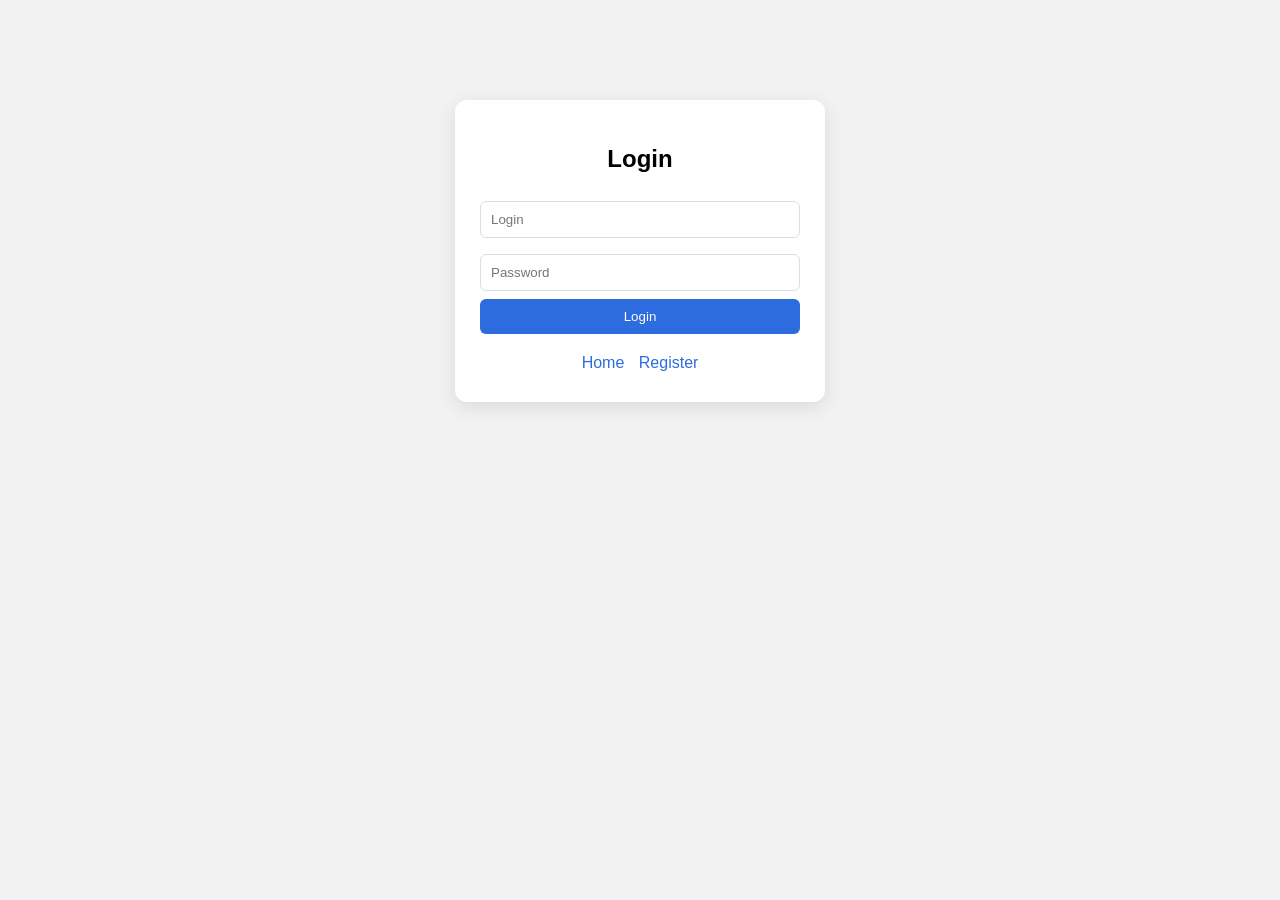
<file: templates/login.html>
<!DOCTYPE html> <!-- объявление HTML5 -->
<html> <!-- корень документа -->
<head> <!-- служебная секция -->
    <title>Login</title> <!-- заголовок вкладки: «Вход» -->
    <link rel="stylesheet" href="/static/style.css"> <!-- подключение CSS-стилей -->
</head>
<body> <!-- тело страницы -->

<div class="container"> <!-- центрированный блок -->

    <h2>Login</h2> <!-- заголовок «Вход» -->

    <form method="POST" action="/login"> <!-- form — форма; method=POST — отправка данных методом POST; action=/login — URL обработчика -->
        <input name="login" placeholder="Login" required> <!-- input — поле ввода; name=login — имя поля для сервера; placeholder — подсказка; required — обязательное -->
        <input name="password" type="password" placeholder="Password" required> <!-- type=password — скрывает символы пароля -->
        <button type="submit">Login</button> <!-- button — кнопка; type=submit — отправляет форму -->
    </form> <!-- закрытие формы -->

    <div class="nav"> <!-- навигация -->
        <a href="/">Home</a> <!-- главная -->
        <a href="/register">Register</a> <!-- регистрация -->
    </div>

</div>

</body>
</html>
</file>
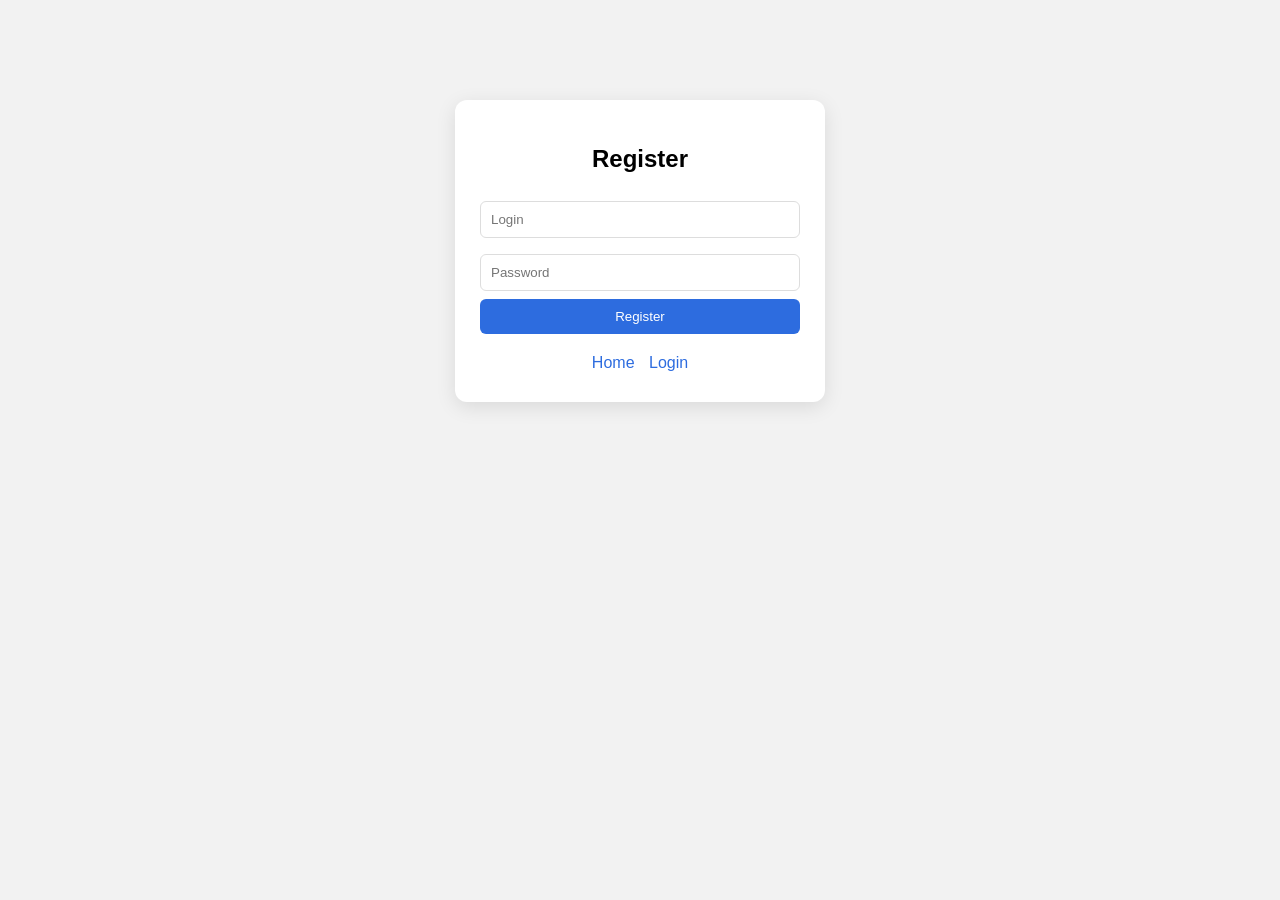
<file: templates/register.html>
<!DOCTYPE html> <!-- объявление HTML5 -->
<html> <!-- корень документа -->
<head> <!-- служебная секция -->
    <title>Register</title> <!-- заголовок вкладки: «Регистрация» -->
    <link rel="stylesheet" href="/static/style.css"> <!-- подключение CSS -->
</head>
<body> <!-- видимая часть страницы -->

<div class="container"> <!-- центрированный контейнер -->

    <h2>Register</h2> <!-- заголовок «Регистрация» -->

    <form method="POST" action="/register"> <!-- форма отправляется POST-ом на /register -->
        <input name="login" placeholder="Login" required> <!-- поле логина -->
        <input name="password" type="password" placeholder="Password" required> <!-- поле пароля -->
        <button type="submit">Register</button> <!-- кнопка «Зарегистрироваться» -->
    </form>

    <div class="nav"> <!-- блок ссылок -->
        <a href="/">Home</a> <!-- на главную -->
        <a href="/login">Login</a> <!-- на вход -->
    </div>

</div>

</body>
</html>
</file>
<file: static/style.css>
body { /* body — селектор: стили для всего тела страницы */
    font-family: Arial, sans-serif; /* font-family — шрифт; Arial — основной; sans-serif — запасной без засечек */
    background: #f2f2f2; /* background — цвет фона страницы; #f2f2f2 — светло-серый */
    margin: 0; /* margin — внешний отступ; 0 — убрать стандартные отступы браузера */
}

/* центр всей страницы */
.container { /* .container — класс контейнера формы */
    width: 320px; /* width — ширина блока в пикселях */
    margin: 100px auto; /* margin: 100px сверху/снизу; auto — центрирование по горизонтали */
    background: white; /* background — белый фон карточки */
    padding: 25px; /* padding — внутренний отступ от края блока */
    border-radius: 12px; /* border-radius — скругление углов */
    box-shadow: 0 5px 20px rgba(0,0,0,0.1); /* box-shadow — тень; rgba — цвет с прозрачностью */
    text-align: center; /* text-align — выравнивание текста по центру */
}

/* инпуты */
input { /* input — стили для всех полей ввода */
    width: 100%; /* width: 100% — на всю ширину контейнera */
    padding: 10px; /* padding — внутренний отступ внутри поля */
    margin: 8px 0; /* margin: 8px сверху и снизу между полями */
    border: 1px solid #ddd; /* border — рамка 1px сплошная светло-серая */
    border-radius: 6px; /* скругление углов поля */
    box-sizing: border-box; /* box-sizing — padding и border входят в width (не «раздувают» блок) */
}

/* кнопка */
button { /* button — стили кнопки отправки формы */
    width: 100%; /* кнопка на всю ширину */
    padding: 10px; /* внутренний отступ */
    background: #2d6cdf; /* background — синий цвет фона кнопки */
    color: white; /* color — белый цвет текста */
    border: none; /* border: none — без рамки */
    border-radius: 6px; /* скругление углов */
    cursor: pointer; /* cursor: pointer — курсор «рука» при наведении */
}

button:hover { /* button:hover — стили при наведении мыши на кнопку */
    background: #1f56c2; /* более тёмный синий при hover */
}

/* ссылки */
.nav { /* .nav — блок навигационных ссылок */
    margin-top: 15px; /* margin-top — отступ сверху от формы */
}

.nav a { /* .nav a — ссылки внутри блока nav */
    display: inline-block; /* display: inline-block — ссылка как строчно-блочный элемент */
    margin: 5px; /* margin — отступ между ссылками */
    color: #2d6cdf; /* color — синий цвет текста ссылки */
    text-decoration: none; /* text-decoration: none — убрать подчёркивание */
}

.nav a:hover { /* при наведении на ссылку */
    text-decoration: underline; /* text-decoration: underline — показать подчёркивание */
}
</file>
